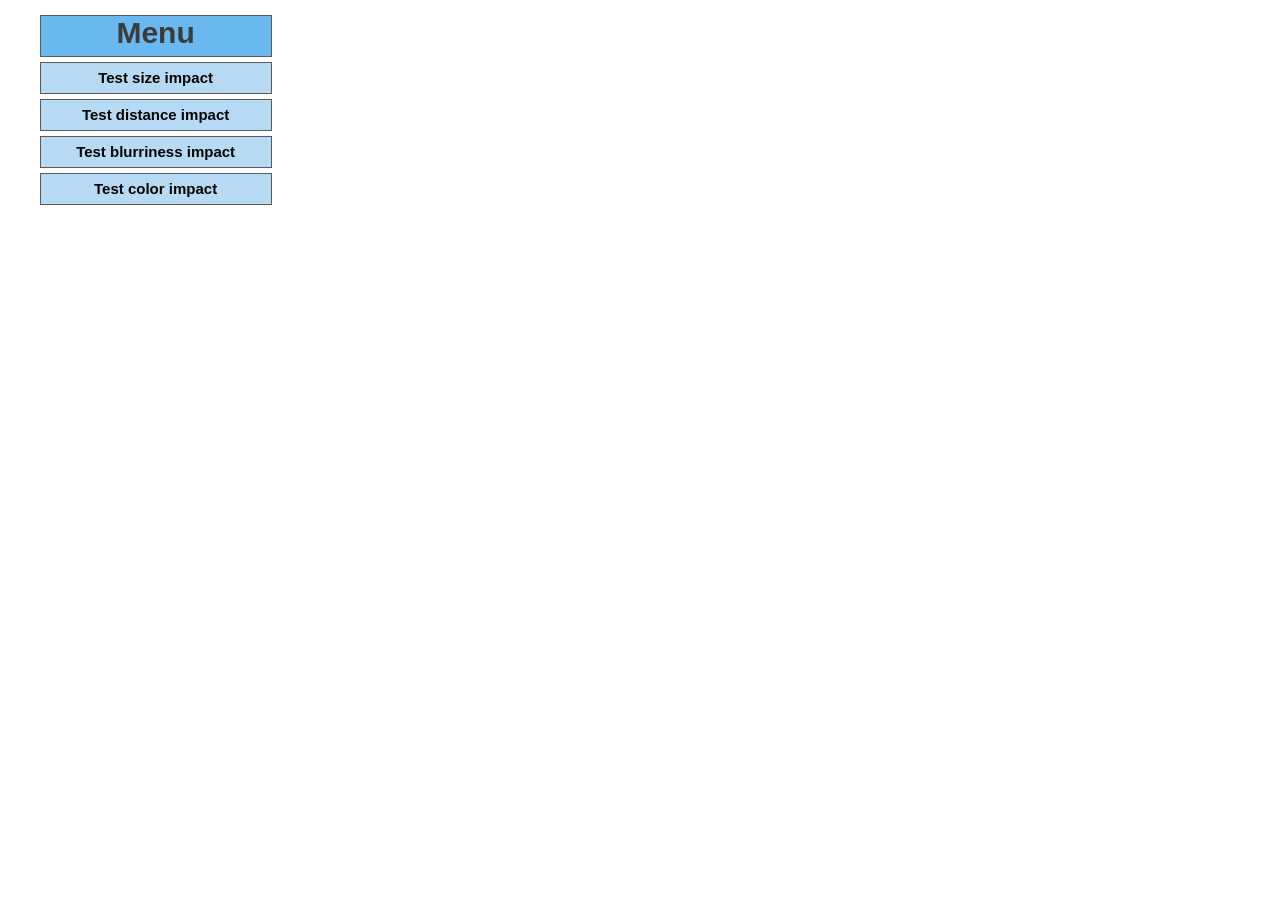
<file: index.html>
<HTML> 
<HEAD> 
<TITLE>Toxler Test Environment</TITLE>
</HEAD> 
 
<FRAMESET cols=26%,74% border="0">
<FRAME SRC="data.html" NAME="data"> 
<FRAME SRC="toxler.php" NAME="toxler"> 
</FRAMESET> 
 
<BODY></BODY> 
 
</HTML>
</file>
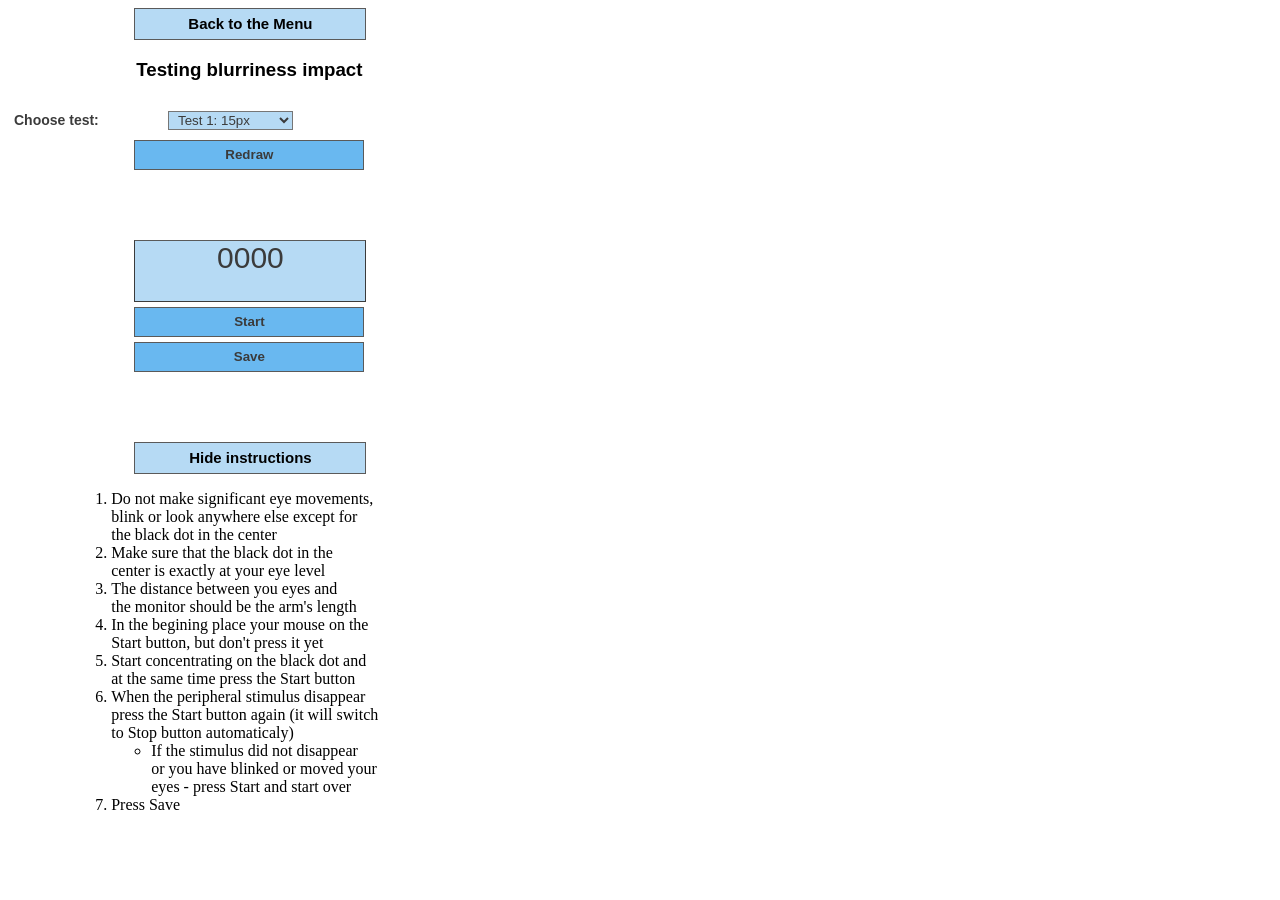
<file: test_blur_impact.html>
<html>
	<head>
		<meta http-equiv="Content-type" content="text/html; charset=windows-1252">
		<script type="text/javascript" src="jquery-2.1.0.min.js"></script>
		<script type="text/javascript" src="script.js"></script>
		<link rel="stylesheet" type="text/css" href="style.css" />
		<title>Toxler Test Environment</title>
	</head>
		<body>

		<a href="data.html"><div class="test-label align"><label>Back to the Menu</label></div></a>

		<h3 class="align">Testing blurriness impact</h3>

		<div>
		<form target="toxler" action="toxler.php" method="POST">
			<div class="parameters align">
				<label>Choose test:</label>
				<select id="sel_blur" name="blur" onchange="prepareBlur()" style="width:125px">
				<option value="15">Test 1: 15px</option>
				<option value="25">Test 2: 25px</option>
				<option value="35">Test 3: 35px</option>
				</select>
			</div>
			<input class="form-submit align" type="submit" value="Redraw" />
		</form>
		<div class="time-label align"><label id="timeHere" >0000</label></div>
		<div><input id="butt" class="button align" type="button" onclick="timeStart()" value="Start"></div>
		<div><input id="butt" class="button align" type="button" onclick="saveBlur()" value="Save"></div>


		<div class="test-label align btn"><label>Hide instructions</label></div>

		<div class="instructions">
			<ol>
				<li>Do not make significant eye movements, <br> blink or look anywhere else except for <br> the black dot in the center</li>
				<li>Make sure that the black dot in the <br> center is exactly at your eye level</li>
				<li>The distance between you eyes and <br> the monitor should be the arm's length</li>
				<li>In the begining place your mouse on the <br> Start button, but don't press it yet</li>
				<li>Start concentrating on the black dot and <br> at the same time press the Start button</li>
				<li>When the peripheral stimulus disappear <br> press the Start button again (it will switch <br> to Stop button automaticaly)</li>
				<ul><li>If the stimulus did not disappear <br> or you have blinked or moved your <br> eyes - press Start and start over</li></ul>
				<li>Press Save</li>
			</ol>
		</div>

		</body>
</html>
</file>
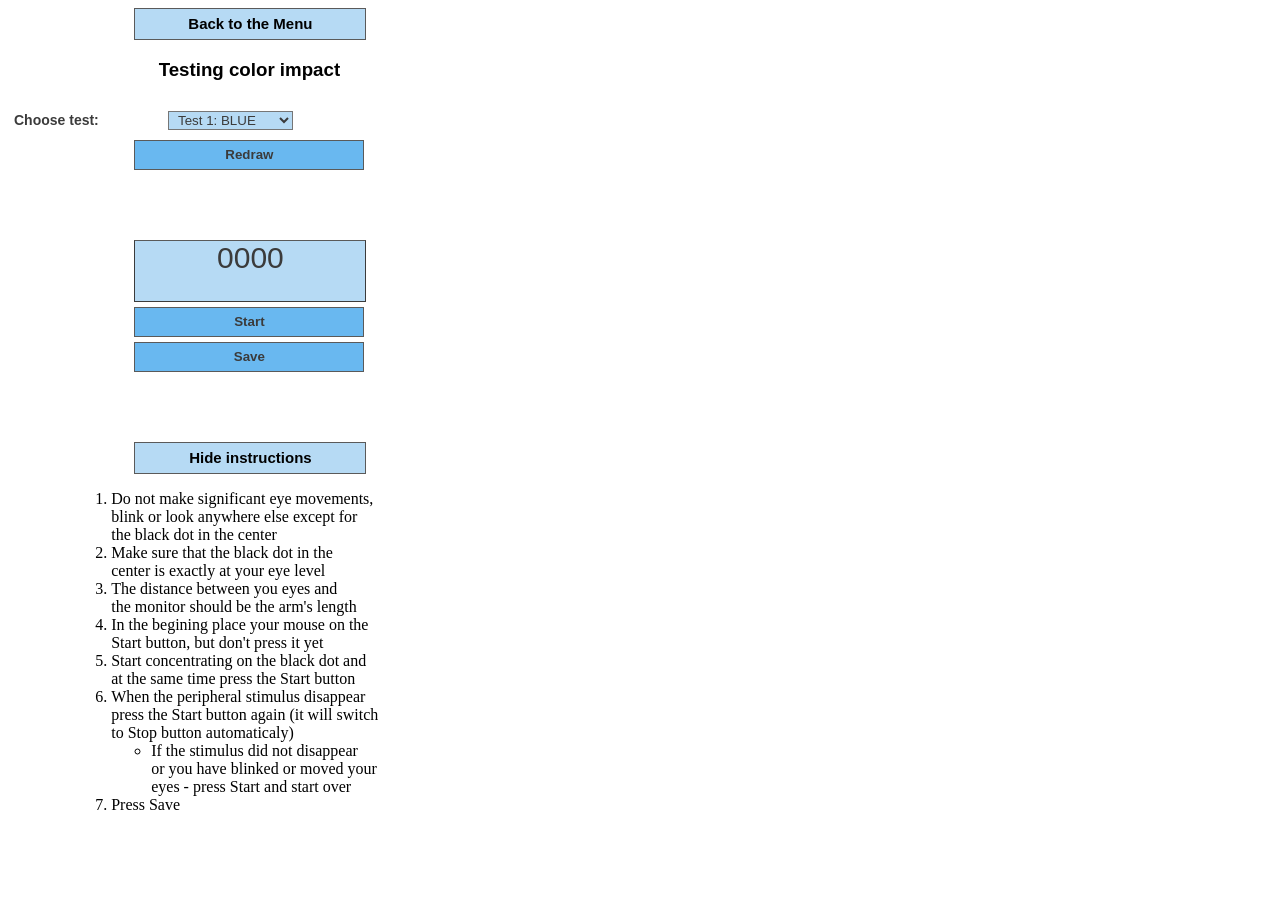
<file: test_color_impact.html>
<html>
	<head>
		<meta http-equiv="Content-type" content="text/html; charset=windows-1252">
		<script type="text/javascript" src="jquery-2.1.0.min.js"></script>
		<script type="text/javascript" src="script.js"></script>
		<link rel="stylesheet" type="text/css" href="style.css" />
		<title>Toxler Test Environment</title>
	</head>
		<body>

		<a href="data.html"><div class="test-label align"><label>Back to the Menu</label></div></a>
		
		<h3 class="align">Testing color impact</h3>
		<div>
		<form target="toxler" action="toxler.php" method="POST">
			<div class="parameters align">
				<label>Choose test:</label>
				<select id="sel_color" name="color" onchange="prepareColor()" style="width:125px">
				<option value="blue">Test 1: BLUE</option>
				<option value="red">Test 2: RED</option>
				<option value="green">Test 3: GREEN</option>
				<option value="yellow">Test 4: YELLOW</option>
				<option value="orange">Test 5: ORANGE</option>
				</select>
			</div>
			<input class="form-submit align" type="submit" value="Redraw" />
		</form>
		<div class="time-label align"><label id="timeHere" >0000</label></div>
		<div><input id="butt" class="button align" type="button" onclick="timeStart()" value="Start"></div>
		<div><input id="butt" class="button align" type="button" onclick="saveColor()" value="Save"></div>
			
		</div>

		<div class="test-label align btn"><label>Hide instructions</label></div>

		<div class="instructions">
			<ol>
				<li>Do not make significant eye movements, <br> blink or look anywhere else except for <br> the black dot in the center</li>
				<li>Make sure that the black dot in the <br> center is exactly at your eye level</li>
				<li>The distance between you eyes and <br> the monitor should be the arm's length</li>
				<li>In the begining place your mouse on the <br> Start button, but don't press it yet</li>
				<li>Start concentrating on the black dot and <br> at the same time press the Start button</li>
				<li>When the peripheral stimulus disappear <br> press the Start button again (it will switch <br> to Stop button automaticaly)</li>
				<ul><li>If the stimulus did not disappear <br> or you have blinked or moved your <br> eyes - press Start and start over</li></ul>
				<li>Press Save</li>
			</ol>
		</div>

		
		</body>
</html>
</file>
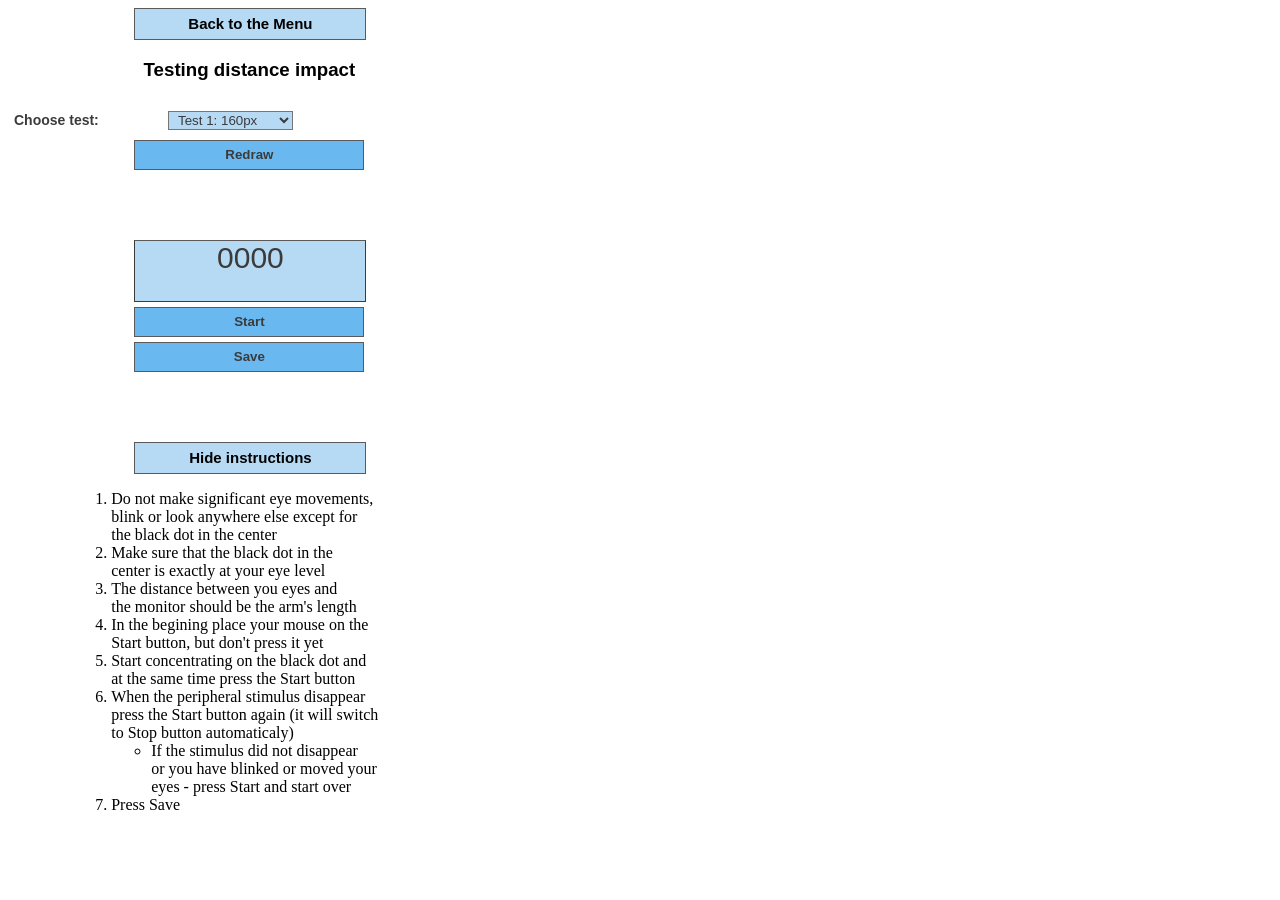
<file: test_distance_impact.html>
<html>
	<head>
		<meta http-equiv="Content-type" content="text/html; charset=windows-1252">
		<script type="text/javascript" src="jquery-2.1.0.min.js"></script>
		<script type="text/javascript" src="script.js"></script>
		<link rel="stylesheet" type="text/css" href="style.css" />
		<title>Toxler Test Environment</title>
	</head>
		<body>

		<a href="data.html"><div class="test-label align"><label>Back to the Menu</label></div></a>

		<h3 class="align">Testing distance impact</h3>
		<div>
		<form target="toxler" action="toxler.php" method="POST">
			<div class="parameters align">
				<label>Choose test:</label>
				<select id="sel_dist" name="dist" onchange="prepareDist()" style="width:125px">
					<option value="160" selected="sel">Test 1: 160px</option>
					<option value="100">Test 2: 100px</option>
					<option value="220">Test 3: 220px</option>
				</select>
			</div>
			<input class="form-submit align" type="submit" value="Redraw" />
		</form>
		<div class="time-label align"><label id="timeHere" >0000</label></div>
		<div><input id="butt" class="button align" type="button" onclick="timeStart()" value="Start"></div>
		<div><input id="butt" class="button align" type="button" onclick="saveDist()" value="Save"></div>
			
		</div>

		<div class="test-label align btn"><label>Hide instructions</label></div>

		<div class="instructions">
			<ol>
				<li>Do not make significant eye movements, <br> blink or look anywhere else except for <br> the black dot in the center</li>
				<li>Make sure that the black dot in the <br> center is exactly at your eye level</li>
				<li>The distance between you eyes and <br> the monitor should be the arm's length</li>
				<li>In the begining place your mouse on the <br> Start button, but don't press it yet</li>
				<li>Start concentrating on the black dot and <br> at the same time press the Start button</li>
				<li>When the peripheral stimulus disappear <br> press the Start button again (it will switch <br> to Stop button automaticaly)</li>
				<ul><li>If the stimulus did not disappear <br> or you have blinked or moved your <br> eyes - press Start and start over</li></ul>
				<li>Press Save</li>
			</ol>
		</div>

		
		</body>
</html>
</file>
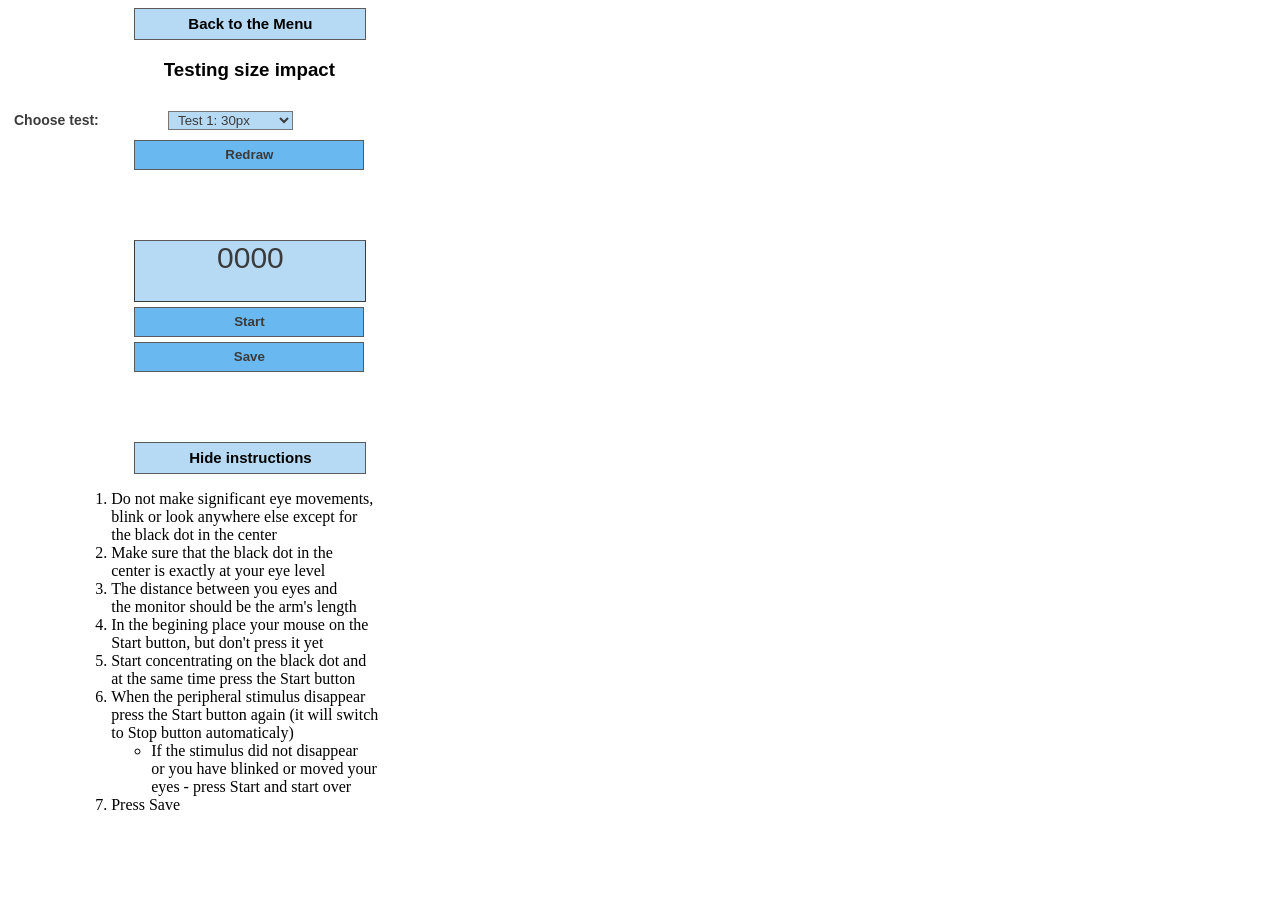
<file: test_size_impact.html>
<html>
	<head>
		<meta http-equiv="Content-type" content="text/html; charset=windows-1252">
		<script type="text/javascript" src="jquery-2.1.0.min.js"></script>
		<script type="text/javascript" src="script.js"></script>
		<link rel="stylesheet" type="text/css" href="style.css" />
		<title>Toxler Test Environment</title>
	</head>
		<body>

		<a href="data.html"><div class="test-label align"><label>Back to the Menu</label></div></a>

		<h3 class="align">Testing size impact</h3>
		<div>
		<form target="toxler" action="toxler.php" method="POST">
			<div class="parameters">
				<label>Choose test:</label>
				<select id="sel_size" name="size" onchange="prepareSize()" style="width:125px">
					<option value="30" selected="sel">Test 1: 30px</option>
					<option value="20">Test 2: 20px</option>
					<option value="10">Test 3: 10px</option>				
				</select>
			</div>
			<input class="form-submit align" type="submit" value="Redraw" />
		</form>
		<div class="time-label align"><label id="timeHere" >0000</label></div>
		<div><input id="butt" class="button align" type="button" onclick="timeStart()" value="Start"></div>
		<div><input id="butt" class="button align" type="button" onclick="saveSize()" value="Save"></div>
			
		</div>

		<div class="test-label align btn"><label>Hide instructions</label></div>

		<div class="instructions">
			<ol>
				<li>Do not make significant eye movements, <br> blink or look anywhere else except for <br> the black dot in the center</li>
				<li>Make sure that the black dot in the <br> center is exactly at your eye level</li>
				<li>The distance between you eyes and <br> the monitor should be the arm's length</li>
				<li>In the begining place your mouse on the <br> Start button, but don't press it yet</li>
				<li>Start concentrating on the black dot and <br> at the same time press the Start button</li>
				<li>When the peripheral stimulus disappear <br> press the Start button again (it will switch <br> to Stop button automaticaly)</li>
				<ul><li>If the stimulus did not disappear <br> or you have blinked or moved your <br> eyes - press Start and start over</li></ul>
				<li>Press Save</li>
			</ol>
		</div>

		
		</body>
</html>
</file>
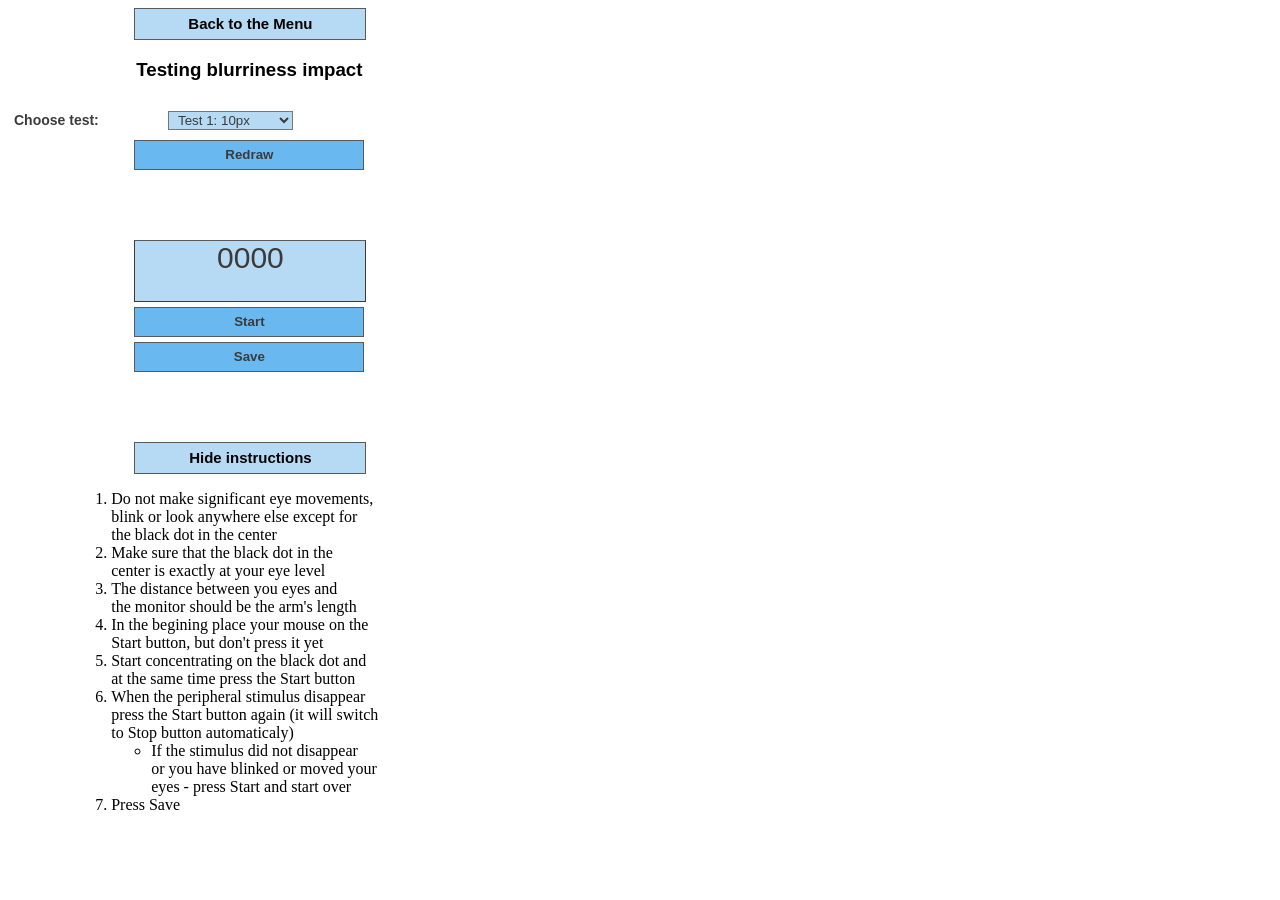
<file: Test Environment/test_blur_impact.html>
<html>
	<head>
		<meta http-equiv="Content-type" content="text/html; charset=windows-1252">
		<script type="text/javascript" src="jquery-2.1.0.min.js"></script>
		<script type="text/javascript" src="script.js"></script>
		<link rel="stylesheet" type="text/css" href="style.css" />
		<title>Toxler Test Environment</title>
	</head>
		<body>

		<a href="data.html"><div class="test-label align"><label>Back to the Menu</label></div></a>

		<h3 class="align">Testing blurriness impact</h3>

		<div>
		<form target="toxler" action="toxler.php" method="POST">
			<div class="parameters align">
				<label>Choose test:</label>
				<select id="sel_blur" name="blur" onchange="prepareBlur()" style="width:125px">
				<option value="10">Test 1: 10px</option>
				<option value="20">Test 2: 20px</option>
				<option value="30">Test 3: 30px</option>
				</select>
			</div>
			<input class="form-submit align" type="submit" value="Redraw" />
		</form>
		<div class="time-label align"><label id="timeHere" >0000</label></div>
		<div><input id="butt" class="button align" type="button" onclick="timeStart()" value="Start"></div>
		<div><input id="butt" class="button align" type="button" onclick="saveBlur()" value="Save"></div>


		<div class="test-label align btn"><label>Hide instructions</label></div>

		<div class="instructions">
			<ol>
				<li>Do not make significant eye movements, <br> blink or look anywhere else except for <br> the black dot in the center</li>
				<li>Make sure that the black dot in the <br> center is exactly at your eye level</li>
				<li>The distance between you eyes and <br> the monitor should be the arm's length</li>
				<li>In the begining place your mouse on the <br> Start button, but don't press it yet</li>
				<li>Start concentrating on the black dot and <br> at the same time press the Start button</li>
				<li>When the peripheral stimulus disappear <br> press the Start button again (it will switch <br> to Stop button automaticaly)</li>
				<ul><li>If the stimulus did not disappear <br> or you have blinked or moved your <br> eyes - press Start and start over</li></ul>
				<li>Press Save</li>
			</ol>
		</div>

		</body>
</html>
</file>
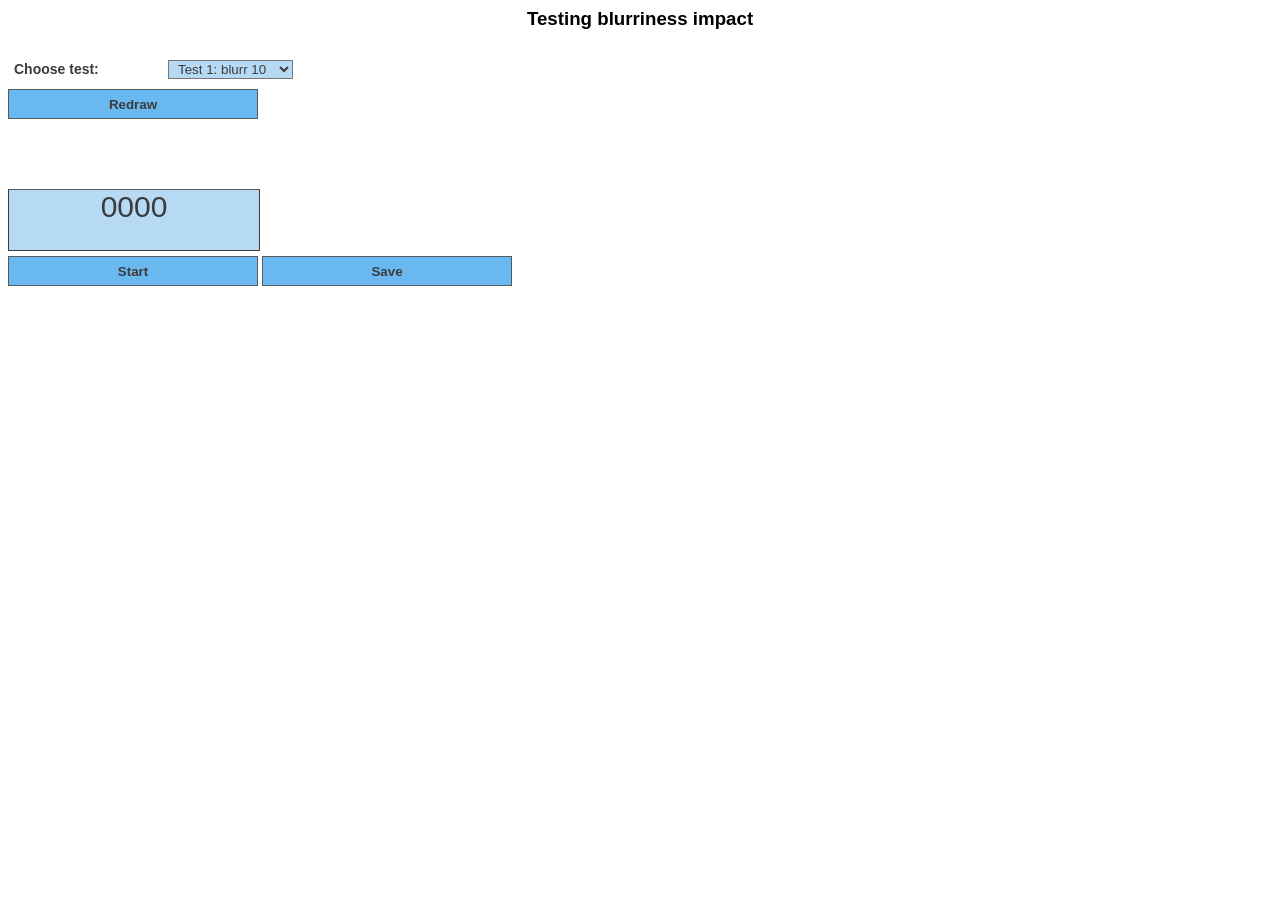
<file: tests/blurr_impact_test.html>
<html>
	<head>
		<meta http-equiv="Content-type" content="text/html; charset=windows-1252">
		<script type="text/javascript" src="../jquery-2.1.0.min.js"></script>
		<script type="text/javascript" src="../script.js"></script>
		<link rel="stylesheet" type="text/css" href="../style.css" />
		<title>Toxler Test Environment</title>
	</head>
		<body>
			<h3>Testing blurriness impact</h3>
		<div>
		<form target="toxler" action="../toxler.php" method="POST">
			<div class="parameters">
				<label>Choose test:</label>
				<select id="sel_blur" name="blur" onchange="prepareVars()" style="width:125px">
				<option value="10">Test 1: blurr 10</option>
				<option value="15">Test 2: blurr 15</option>
				<option value="20">Test 3: blurr 20</option>
				<option value="25">Test 4: blurr 25</option>
				<option value="30">Test 5: blurr 30</option>
				</select>
			</div>
			<input class="form-submit" type="submit" value="Redraw" />
		</form>
		<div class="time-label"><label id="timeHere" >0000</label></div>
		<input id="butt" class="button" type="button" onclick="timeStart()" value="Start">
		<input id="butt" class="button" type="button" onclick="saveData()" value="Save">
			
		</div>
		</body>
</html>
</file>
<file: style.css>
.toxler {
    position: relative;
    height:5px;
    width:5px;
    padding: 25%;
    margin: auto;
    top: 5%;
}

.toxler .fixPoint {
    position: absolute;
    margin: auto ;
    height: 5px;
    width: 5px;
    border-radius: 250px;
    background: black;
    content: "";
}

.toxler .circle {
	position: absolute;
	margin: auto;
    border-radius: 250px;
    display: block;
    overflow: hidden;
    margin: -15px;
}

h1,h2,h3 {text-align:center;font-family:"Lucida Sans Unicode", "Lucida Grande", sans-serif;white-space: nowrap;}

a{text-decoration: none;white-space: nowrap;}


.button{
	font-weight: bold;
	margin-top: 5px;
	height: 30px;
	width: 250px;
	color: #3b3b3b;
	background: #69B8F0;
	border: 1px solid #5a5a5a;
	border-top-color: #5a5a5a;
	white-space: nowrap;
}

.time-label{
	margin-top: 70px;
	height: 60px;
	width: 250px;
	color: #3b3b3b;
	background: #B6DAF4;
	text-align: center;
	font-family: "Lucida Sans Unicode", "Lucida Grande", sans-serif;
	font-size: 30px;
	border: 1px solid;
	border-top-color: #5a5a5a;
	white-space: nowrap;
}

.align{
	margin-left: 10%;
	max-width: 230px;
}

.parameters{
	width: 100%;
	max-width: 280px;
    text-align: right;
	margin-left: 5px;
	margin-top: 30px;
	color: #3b3b3b;
	font-family: "Lucida Sans Unicode", "Lucida Grande", sans-serif;
	font-size: 14px;
	font-weight: bold;
	white-space: nowrap;
	
}

.parameters label{
	float: left;
    margin: 1px;
    white-space: nowrap;
}

.parameters select{
	padding-left: 5px;
	width: 80px;
	color: #3b3b3b;
	background: #B6DAF4;
	font-family: "Lucida Sans Unicode", "Lucida Grande", sans-serif;
	white-space: nowrap;
}

.form-submit {
	font-weight: bold;
	display: block;
	margin-top: 10px;
	height: 30px;
	width: 250px;
	color: #3b3b3b;
	background: #69B8F0;
	border: 1px solid #5a5a5a;
	border-top-color: #5a5a5a;
	white-space: nowrap;
}

.test-label{
	font-weight: bold;
	margin-top: 5px;
	height: 30px;
	width: 250px;
	line-height: 30px;
	color: #3b3b3b;
	background: #B6DAF4;
	text-align: center;
	font-family: "Lucida Sans Unicode", "Lucida Grande", sans-serif;
	font-size: 30px;
	border: 1px solid #5a5a5a;
	border-top-color: #5a5a5a;
	white-space: nowrap;
}

.test-label label {
	font-size: 50%;
	color: black;
	white-space: nowrap;
}

.test-label label:hover{
	font-size: 50%;
	color: black;
	cursor: pointer;
}

.menu{
	font-weight: bold;
	margin-top: 15px;
	font-size:50%;
	height: 40px;
	width: 250px;
	color: #3b3b3b;
	background: #69B8F0;
	text-align: center;
	font-family: "Lucida Sans Unicode", "Lucida Grande", sans-serif;
	font-size: 30px;
	border: 1px solid #5a5a5a;
	border-top-color: #5a5a5a;
	white-space: nowrap;
}

.btn{
	display: inline-block;
	cursor: pointer;
	margin-top: 70px;
	white-space: nowrap;
}


.instructions{
	padding-left: 5%;
	/*display: none;*/
}
</file>
<file: Test Environment/style.css>
.toxler {
    position: relative;
    height:5px;
    width:5px;
    padding: 25%;
    margin: auto;
    top: 5%;
}

.toxler .fixPoint {
    position: absolute;
    margin: auto ;
    height: 5px;
    width: 5px;
    border-radius: 250px;
    background: black;
    content: "";
}

.toxler .circle {
	position: absolute;
	margin: auto;
    border-radius: 250px;
    display: block;
    overflow: hidden;
    margin: -15px;
}

h1,h2,h3 {text-align:center;font-family:"Lucida Sans Unicode", "Lucida Grande", sans-serif;white-space: nowrap;}

a{text-decoration: none;white-space: nowrap;}


.button{
	font-weight: bold;
	margin-top: 5px;
	height: 30px;
	width: 250px;
	color: #3b3b3b;
	background: #69B8F0;
	border: 1px solid #5a5a5a;
	border-top-color: #5a5a5a;
	white-space: nowrap;
}

.time-label{
	margin-top: 70px;
	height: 60px;
	width: 250px;
	color: #3b3b3b;
	background: #B6DAF4;
	text-align: center;
	font-family: "Lucida Sans Unicode", "Lucida Grande", sans-serif;
	font-size: 30px;
	border: 1px solid;
	border-top-color: #5a5a5a;
	white-space: nowrap;
}

.align{
	margin-left: 10%;
	max-width: 230px;
}

.parameters{
	width: 100%;
	max-width: 280px;
    text-align: right;
	margin-left: 5px;
	margin-top: 30px;
	color: #3b3b3b;
	font-family: "Lucida Sans Unicode", "Lucida Grande", sans-serif;
	font-size: 14px;
	font-weight: bold;
	white-space: nowrap;
	
}

.parameters label{
	float: left;
    margin: 1px;
    white-space: nowrap;
}

.parameters select{
	padding-left: 5px;
	width: 80px;
	color: #3b3b3b;
	background: #B6DAF4;
	font-family: "Lucida Sans Unicode", "Lucida Grande", sans-serif;
	white-space: nowrap;
}

.form-submit {
	font-weight: bold;
	display: block;
	margin-top: 10px;
	height: 30px;
	width: 250px;
	color: #3b3b3b;
	background: #69B8F0;
	border: 1px solid #5a5a5a;
	border-top-color: #5a5a5a;
	white-space: nowrap;
}

.test-label{
	font-weight: bold;
	margin-top: 5px;
	height: 30px;
	width: 250px;
	line-height: 30px;
	color: #3b3b3b;
	background: #B6DAF4;
	text-align: center;
	font-family: "Lucida Sans Unicode", "Lucida Grande", sans-serif;
	font-size: 30px;
	border: 1px solid #5a5a5a;
	border-top-color: #5a5a5a;
	white-space: nowrap;
}

.test-label label {
	font-size: 50%;
	color: black;
	white-space: nowrap;
}

.test-label label:hover{
	font-size: 50%;
	color: black;
	cursor: pointer;
}

.menu{
	font-weight: bold;
	margin-top: 15px;
	font-size:50%;
	height: 40px;
	width: 250px;
	color: #3b3b3b;
	background: #69B8F0;
	text-align: center;
	font-family: "Lucida Sans Unicode", "Lucida Grande", sans-serif;
	font-size: 30px;
	border: 1px solid #5a5a5a;
	border-top-color: #5a5a5a;
	white-space: nowrap;
}

.btn{
	display: inline-block;
	cursor: pointer;
	margin-top: 70px;
	white-space: nowrap;
}


.instructions{
	padding-left: 5%;
	/*display: none;*/
}
</file>
